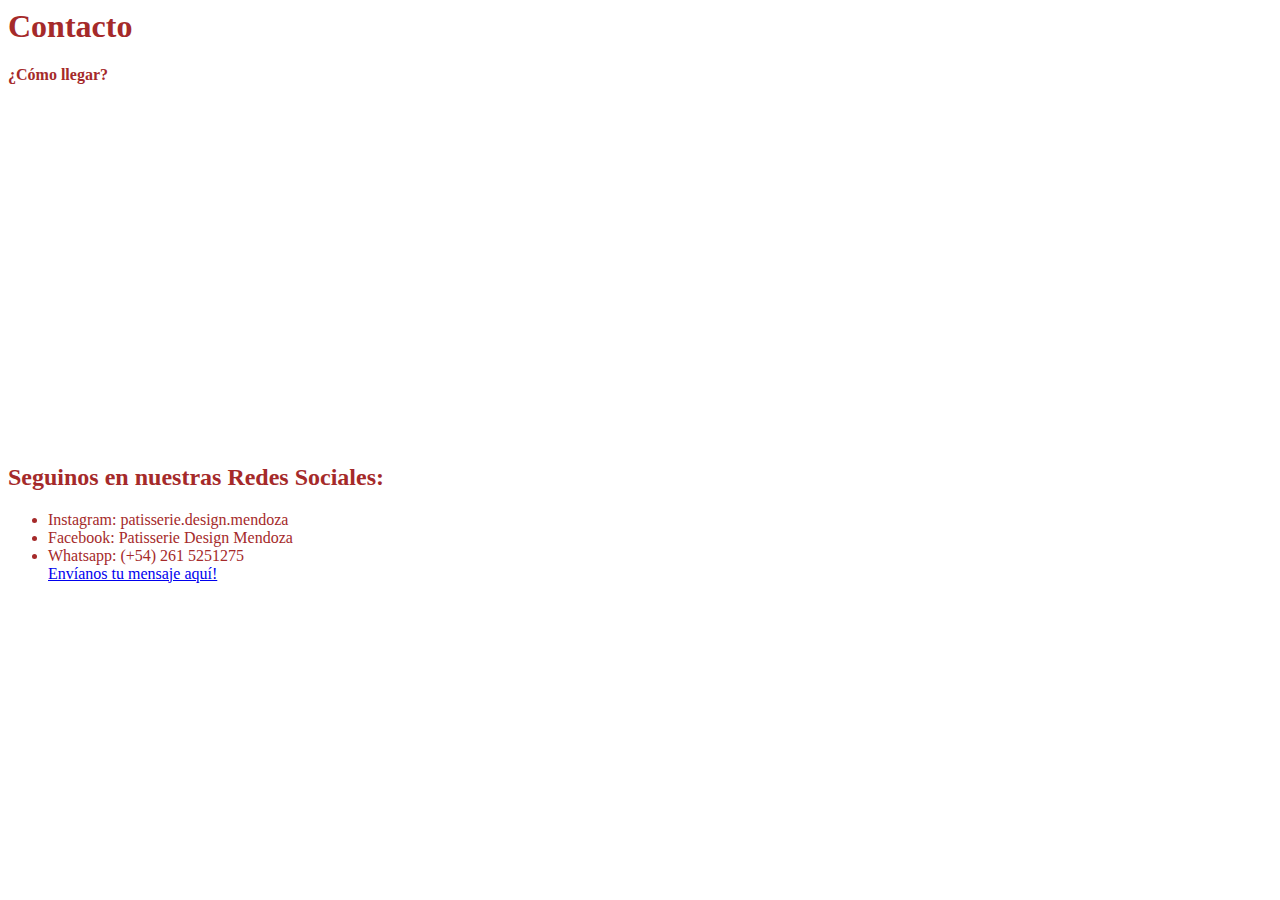
<file: assets/html/contacto.html>
<htlm>
    <head>
      <tittle></tittle>

    </head>

    <body>
        <div class="home" style="color:brown"> 
         <h1>Contacto</h1>
          <section class="row justify-content-center container-fluid my-2 local">
            <section class= "col-sm-12 col-lg-6">
             <div class="mapa">
            <h4 class="tipografia"> ¿Cómo llegar?</h1>
             <iframe src="https://www.google.com/maps/embed?pb=!1m18!1m12!1m3!1d3346.5812831450958!2d-68.79162968481249!3d-32.98844718090864!2m3!1f0!2f0!3f0!3m2!1i1024!2i768!4f13.1!3m3!1m2!1s0x0%3A0x0!2zMzLCsDU5JzE4LjQiUyA2OMKwNDcnMjIuMCJX!5e0!3m2!1ses!2sar!4v1609175824102!5m2!1ses!2sar" width="630" height="338" frameborder="0" style="border:0;" allowfullscreen="" aria-hidden="false" tabindex="0"> </iframe> 
             </div>
           </section>
      
            <div class="col-sm-12 col-lg-6 redes">
             <h2 class="tipografia">Seguinos en nuestras Redes Sociales:</h2>
              <ul class="tipografia">
               <li>Instagram: patisserie.design.mendoza </li>
               <li>Facebook: Patisserie Design Mendoza</li>
               <li>Whatsapp: (+54) 261 5251275</li> <a href="https:wa.me/5492615251275"> Envíanos tu mensaje aquí!</a> 
             </ul>
           </div>
             
          </section>

        </div>

      <footer>
        
      </footer>
    </body>
    
</htlm>
</file>
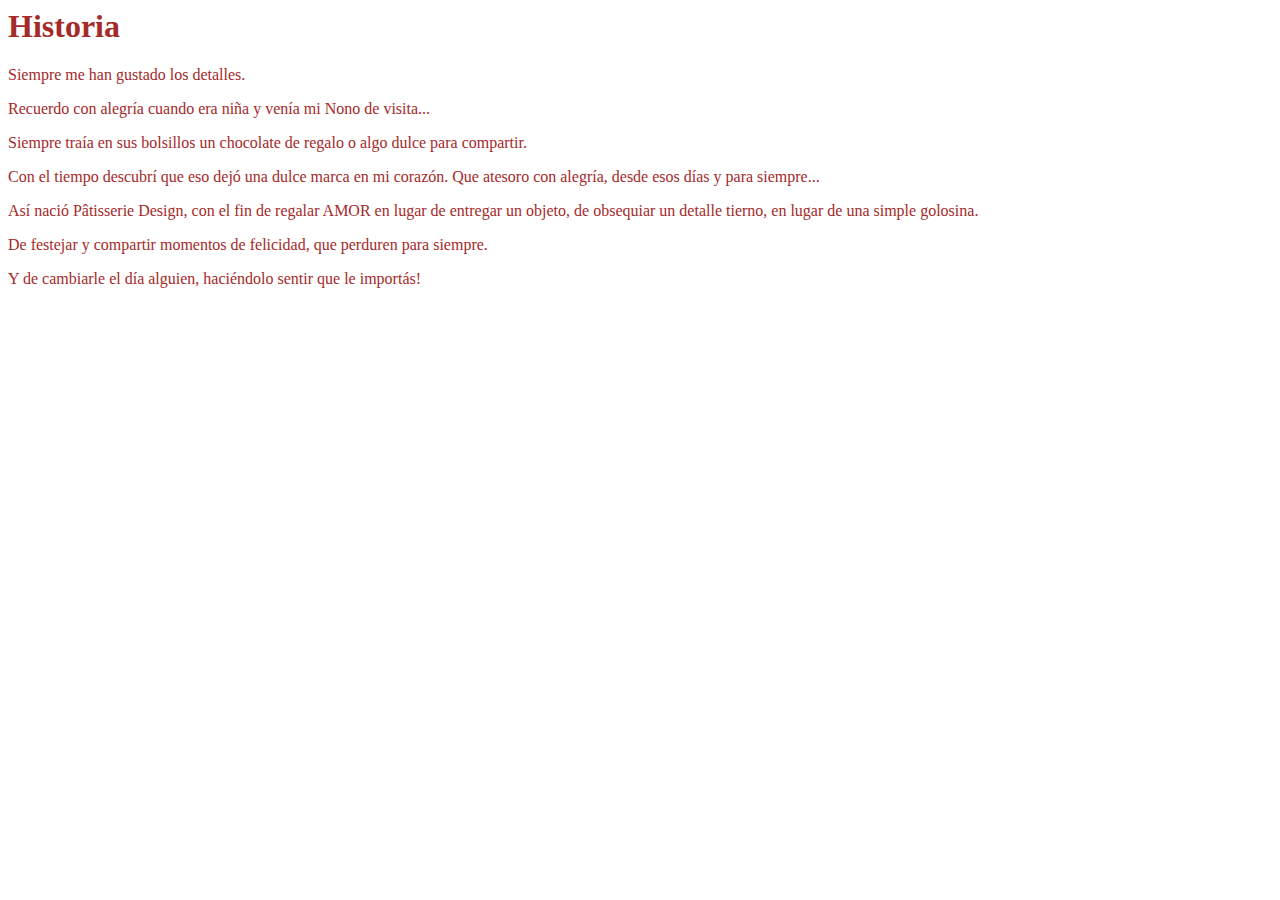
<file: assets/html/historia.html>
<htlm>
    <head>
      <tittle></tittle>

    </head>

    <body>
        <div class="home" style="color:brown"> 
        <h1>Historia</h1>
        <p>Siempre me han gustado los detalles.</p>

        <p>Recuerdo con alegría cuando era niña y venía mi Nono de visita... 
        <p>Siempre traía en sus bolsillos un chocolate de regalo o algo dulce para compartir.</p>
            
        <p>Con el tiempo descubrí que eso dejó una dulce marca en mi corazón. Que atesoro con alegría, desde esos días y para siempre...</p>
            
        <p>Así nació Pâtisserie Design, con el fin de regalar AMOR en lugar de entregar un objeto, de obsequiar un detalle tierno, en lugar de una simple golosina.</p>
        <p>De festejar y compartir momentos de felicidad, que perduren para siempre.</p>
            
        <p>Y de cambiarle el día alguien, haciéndolo sentir que le importás!</p>

        </div>

    <footer></footer>
    </body>
    
</htlm>
</file>
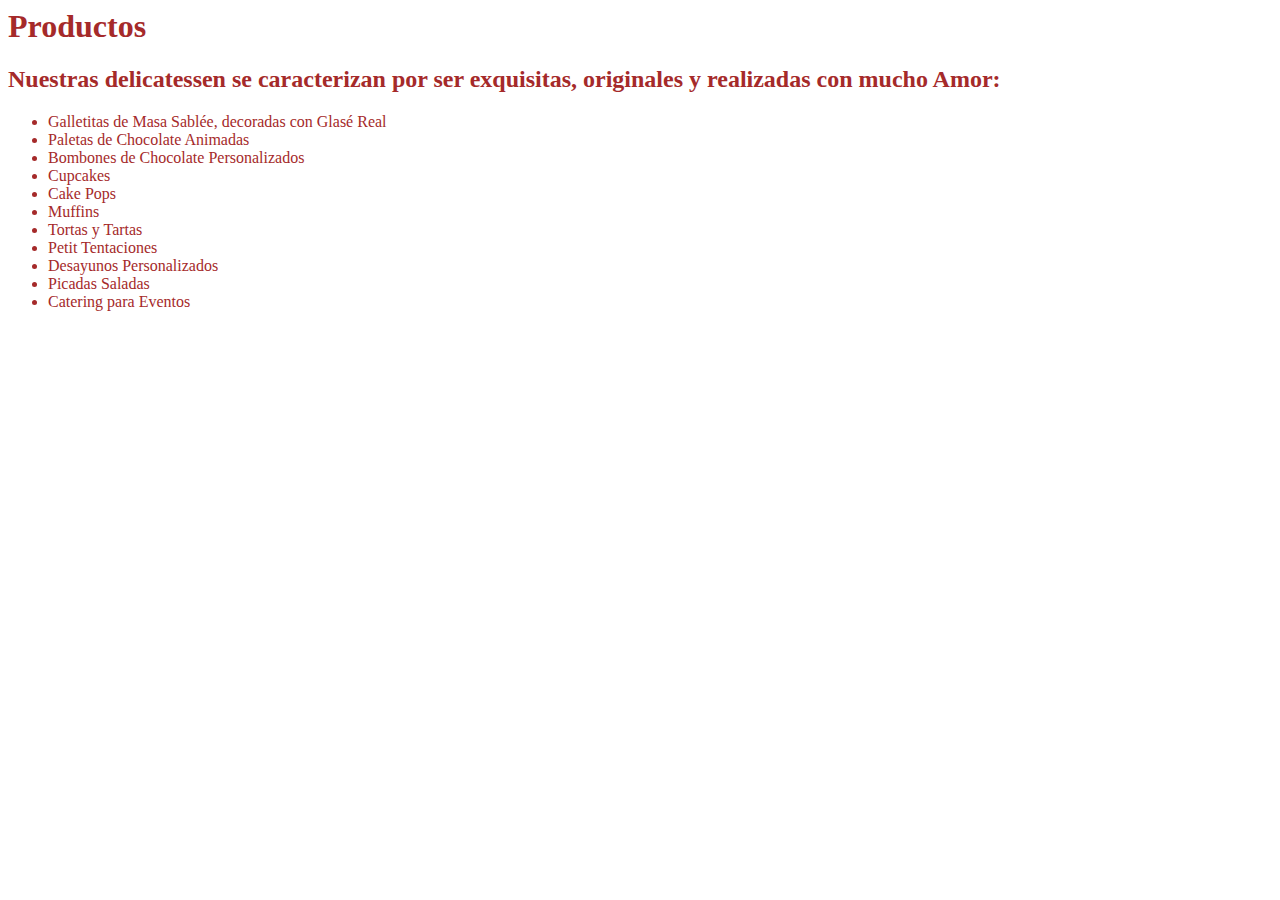
<file: assets/html/productos.html>
<htlm>
    <head>
      <tittle></tittle>

    </head>

    <body>
        <div class="home" style="color:brown"> 
         <h1>Productos</h1>
         <h2>Nuestras delicatessen se caracterizan por ser exquisitas, originales y realizadas con mucho Amor:</h2>
          <ul>
            <li>Galletitas de Masa Sablée, decoradas con Glasé Real</li>
            <li>Paletas de Chocolate Animadas</li>
            <li>Bombones de Chocolate Personalizados</li>
            <li>Cupcakes</li>
            <li>Cake Pops</li>
            <li>Muffins</li>
            <li>Tortas y Tartas</li>
            <li>Petit Tentaciones</li>
            <li>Desayunos Personalizados</li>
            <li>Picadas Saladas</li>
            <li>Catering para Eventos</li>

          </ul>

        </div>

    <footer></footer>
    </body>
    
</htlm>
</file>
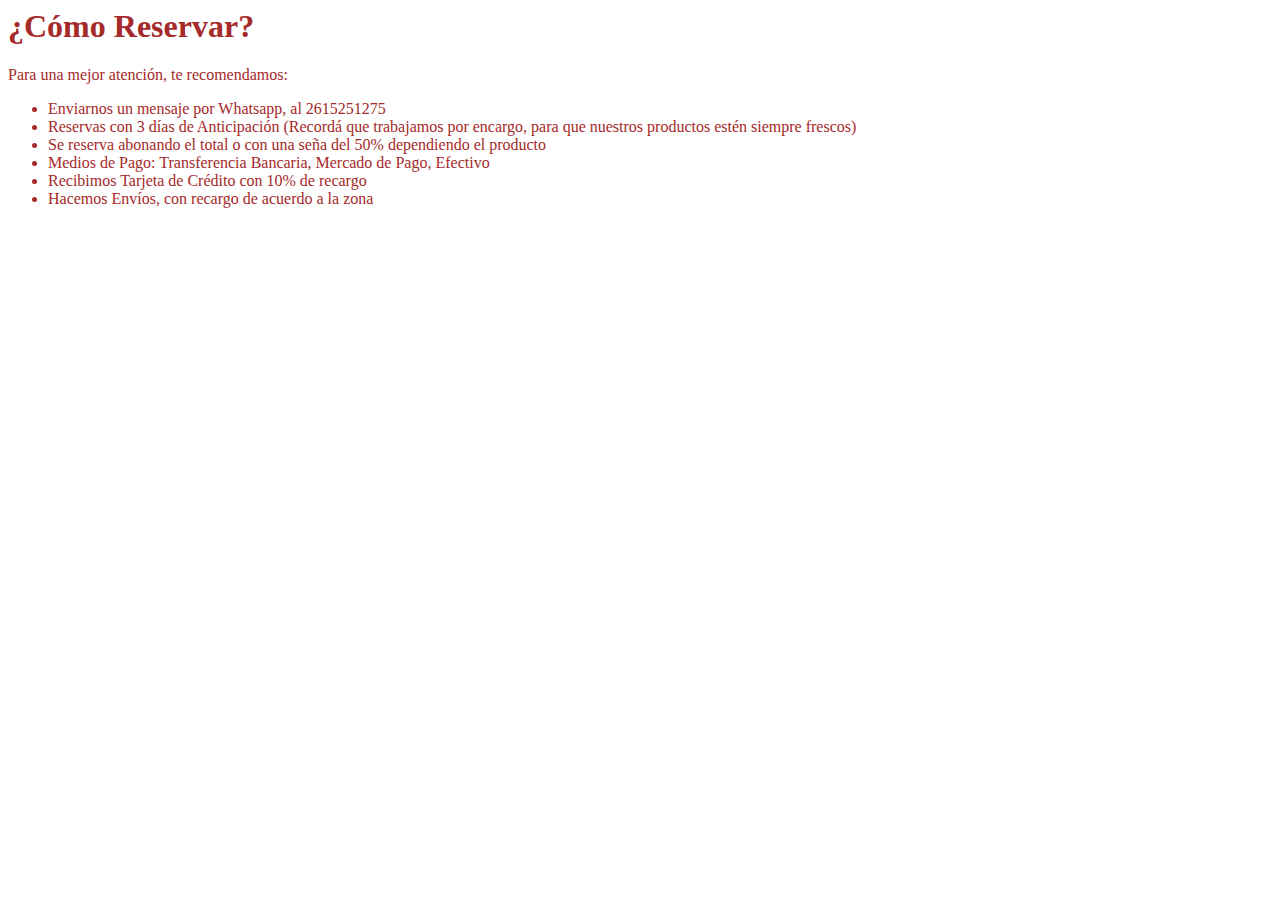
<file: assets/html/reservas.html>
<htlm>
    <head>
      <tittle></tittle>

    </head>

    <body>
      <div class="home" style="color:brown"> 
        <h1>¿Cómo Reservar?</h1>
        <p>Para una mejor atención, te recomendamos:</p>
          <ul>

           <li>Enviarnos un mensaje por Whatsapp, al 2615251275</li>
           <li>Reservas con 3 días de Anticipación (Recordá que trabajamos por encargo, para que nuestros productos estén siempre frescos)</li>
           <li>Se reserva abonando el total o con una seña del 50% dependiendo el producto</li>
           <li>Medios de Pago: Transferencia Bancaria, Mercado de Pago, Efectivo</li>
           <li>Recibimos Tarjeta de Crédito con 10% de recargo</li>
           <li>Hacemos Envíos, con recargo de acuerdo a la zona</li>
           

         </ul>

      </div>

    <footer></footer>
    </body>
    
</htlm>
</file>
